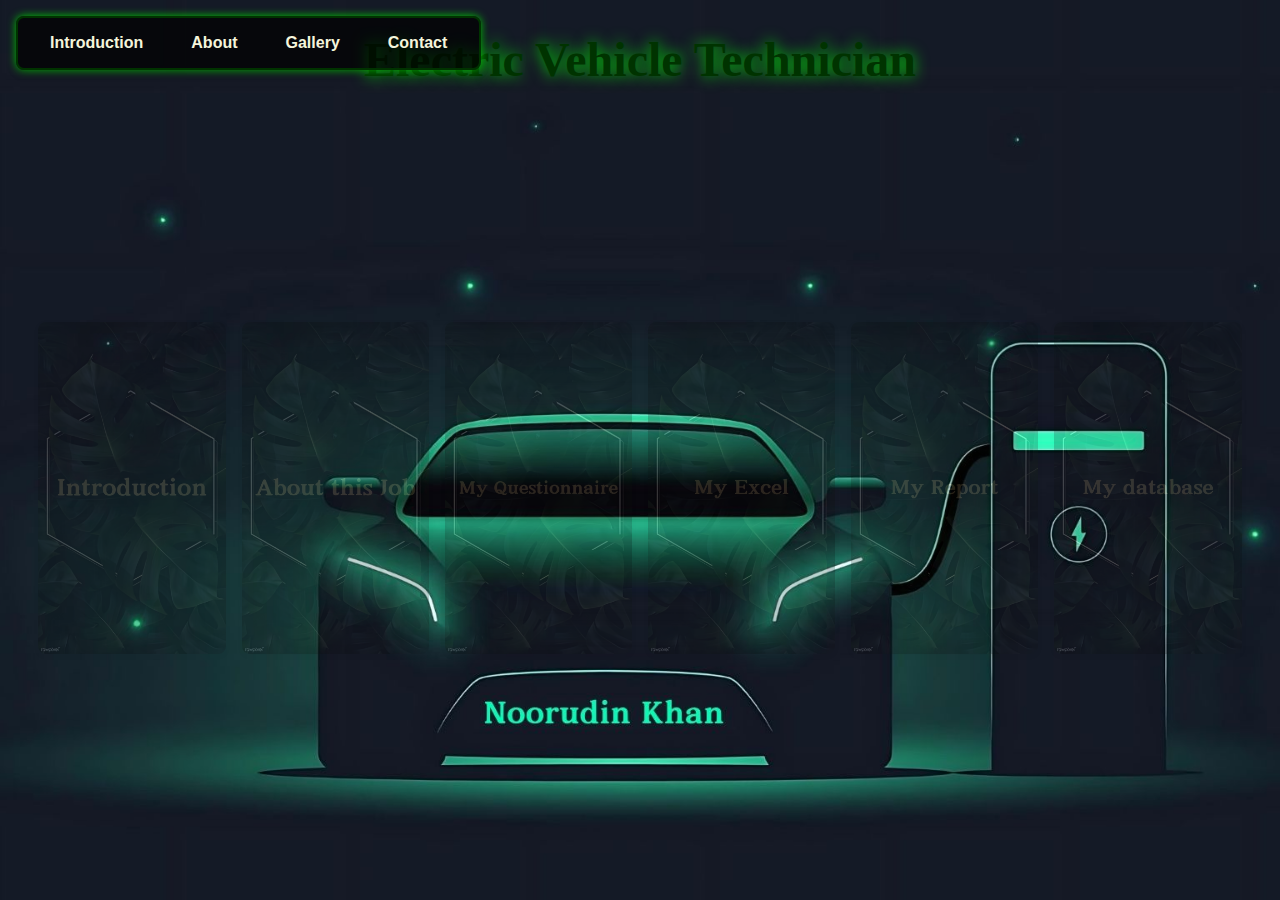
<file: index.html>
<!DOCTYPE html>
<html lang="en">
<head>
    <meta charset="UTF-8">
    <meta name="viewport" content="width=device-width, initial-scale=1.0">
    <title>Electric Vehicle Technician</title>
    <link rel="stylesheet" href="Nooru animations.css">
    <style>
        /* Additional styles for this page */
        body {
            font-family: 'Roboto', sans-serif;
            color: #4B3F2D; /* Coffee Color */
            background: url('data/back.jpg') no-repeat center center fixed;
            background-size: cover;
            margin: 0;
            padding: 0;
            display: flex;
            flex-direction: column;
            align-items: center;
            justify-content: center;
            min-height: 100vh; /* Ensure full viewport height */
            overflow-y: auto; /* Allow vertical scrolling */
            animation: fadeIn 2s ease-in-out;
        }
        @keyframes fadeIn {
            from { opacity: 0; }
            to { opacity: 1; }
        }
        .navigation {
            width: auto; /* Allow width to fit content */
            position: absolute;
            top: 1rem;
            left: 1rem; /* Position navigation to the top left */
            display: flex;
            gap: 1rem;
            padding: 0.5rem 1rem;
            background: rgba(0, 0, 0, 0.7); /* Dark background with transparency */
            border: 2px solid #003300; /* Dark Green Border */
            border-radius: 8px;
            box-shadow: 0 4px 8px rgba(0, 0, 0, 0.2), 0 0 8px rgba(0, 255, 0, 0.8); /* Slight shadow and glow */
            z-index: 10;
            animation: slideIn 1s ease-in-out;
        }
        @keyframes slideIn {
            from { transform: translateY(-50px); opacity: 0; }
            to { transform: translateY(0); opacity: 1; }
        }
        .navigation a {
            color: #F5F5DC; /* Light Beige Text */
            text-decoration: none;
            font-weight: bold;
            font-size: 1rem;
            transition: color 0.3s ease, transform 0.3s ease;
            padding: 0.5rem 1rem;
            border-radius: 4px;
        }
        .navigation a:hover {
            color: #F5F5DC; /* Light Beige Text on Hover */
            background: #2C6B4F; /* Dark Green Background on Hover */
            transform: scale(1.1);
        }
        .title {
            position: absolute;
            top: 2rem; /* Adjust as needed */
            left: 50%;
            transform: translateX(-50%);
            font-size: 3rem;
            font-family: 'Roboto Slab', serif; /* Better-designed font */
            font-weight: bold;
            color: #003300; /* Very Dark Green (Almost Black) */
            text-shadow: 0 0 15px rgba(0, 255, 0, 0.8); /* Bright Green Glow */
            z-index: 10;
            animation: glow 1.5s infinite alternate, titleFadeIn 2s ease-in-out;
        }
        @keyframes glow {
            from {
                text-shadow: 0 0 15px rgba(0, 255, 0, 0.8);
            }
            to {
                text-shadow: 0 0 25px rgba(0, 255, 0, 1);
            }
        }
        @keyframes titleFadeIn {
            from { opacity: 0; transform: translateY(-20px); }
            to { opacity: 1; transform: translateY(0); }
        }
        .image-links {
            display: flex;
            flex-wrap: wrap; /* Allow wrapping to fit images */
            justify-content: center;
            align-items: flex-start;
            width: 100%;
            padding: 2rem 1rem; /* Adjust padding to fit content comfortably */
            box-sizing: border-box;
            gap: 1rem;
            margin-top: 5rem; /* Add margin to ensure space below title */
            animation: imageLinksFadeIn 2s ease-in-out;
        }
        @keyframes imageLinksFadeIn {
            from { opacity: 0; transform: translateY(20px); }
            to { opacity: 1; transform: translateY(0); }
        }
        .image-links a {
            display: block;
            max-width: 15%; /* Further reduced to make images smaller */
            height: auto;
            box-sizing: border-box;
        }
        .image-links img {
            max-width: 100%; /* Resize images to fit the container */
            height: auto; /* Maintain aspect ratio */
            border-radius: 8px;
            box-shadow: 0 2px 4px rgba(0, 0, 0, 0.1);
            opacity: 0.2; /* 80% transparent */
            transition: transform 0.3s ease, opacity 0.3s ease;
        }
        .image-links img:hover {
            transform: scale(1.05);
            opacity: 0.95; /* 5% transparent on hover */
        }
    </style>
</head>
<body>
    <div class="title">Electric Vehicle Technician</div>
    <div class="navigation">
        <a href="intro page 1.html">Introduction</a>
        <a href="about page 2.html">About</a>
        <a href="gallery page 3.html">Gallery</a>
        <a href="contact-us.html">Contact</a>
    </div>
    <div class="image-links">
        <a href="intro page 1.html">
            <img src="data/image1.jpg" alt="Home">
        </a>
        <a href="about page 2.html">
            <img src="data/image2.jpg" alt="About the Green Job">
        </a>
        <a href="data/Original Questionaire.docx">
            <img src="data/image4.jpg" alt="Original Questionnaire">
        </a>
        <a href="data/my excel.xlsx">
            <img src="data/image5.jpg" alt="Electric Vehicles Worksheet">
        </a>
        <a href="data/report.docx">
            <img src="data/image6.jpg" alt="Image 6">
        </a>
        <a href="data/database.accdb">
            <img src="data/image7.jpg" alt="Image 7">
        </a>
    </div>
</body>
</html>
</file>
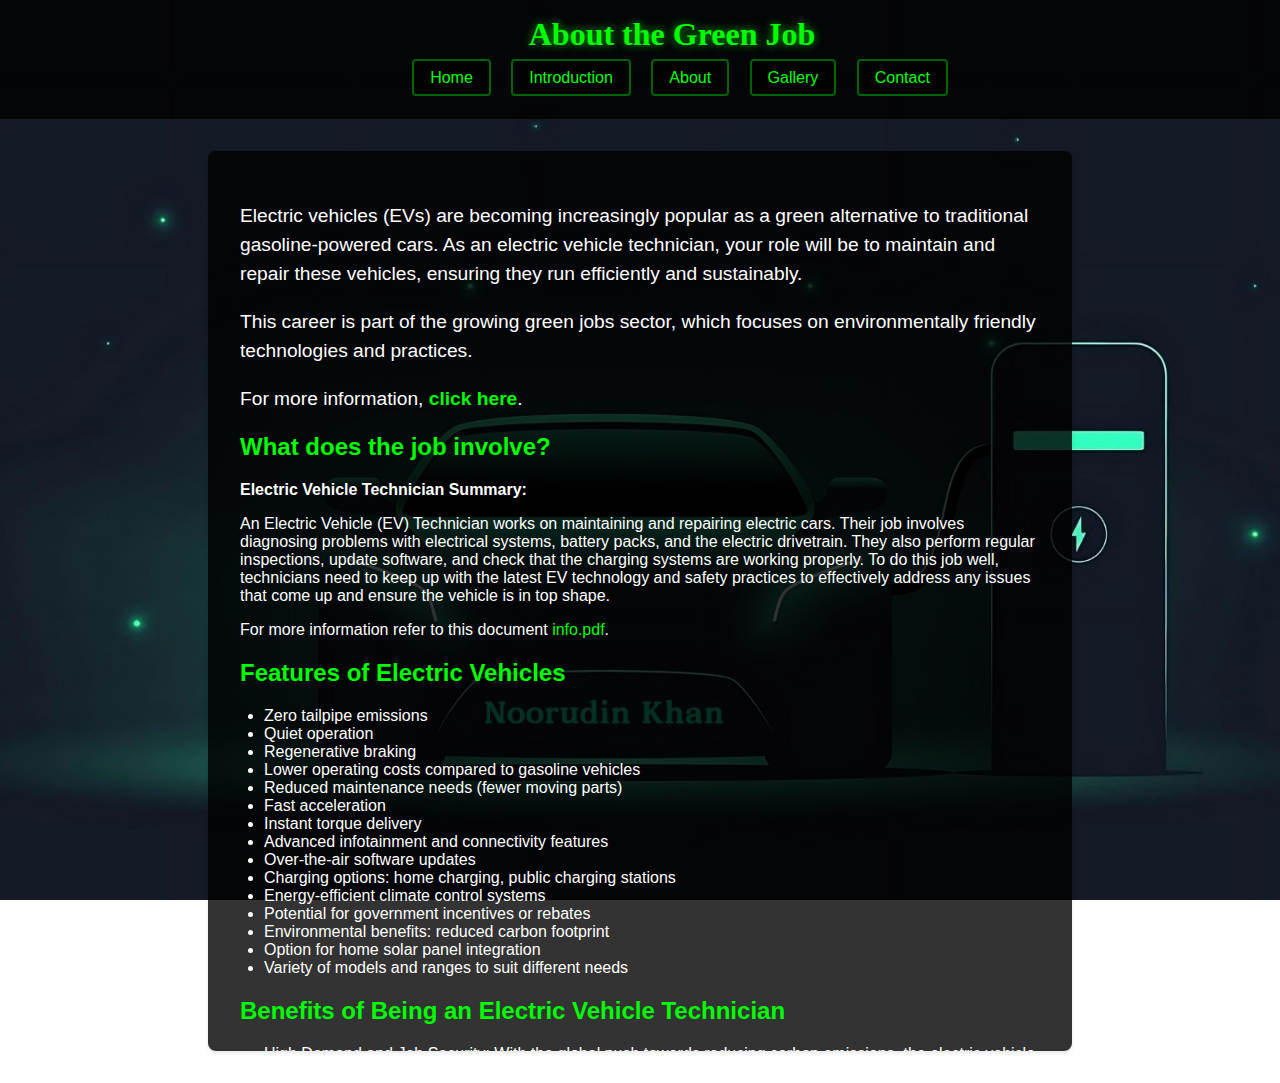
<file: about page 2.html>
<!DOCTYPE html>
<html lang="en">
<head>
    <meta charset="UTF-8">
    <meta name="viewport" content="width=device-width, initial-scale=1.0">
    <title>About the Green Job</title>
    <link rel="stylesheet" href="Nooru animations.css">
    <style>
        /* Styles for the about page */
        body {
            font-family: 'Roboto', sans-serif;
            color: #FFFFFF; /* White Color */
            background: url('data/back.jpg') no-repeat center center fixed;
            background-size: cover;
            margin: 0;
            padding: 0;
            overflow: hidden;
        }
        header {
            background: rgba(0, 0, 0, 0.8);
            padding: 1rem 2rem;
            text-align: center;
            animation: slideIn 1s ease-in-out;
        }
        header h1 {
            font-family: 'Roboto Slab', serif;
            color: #00FF00; /* Bright Green */
            text-shadow: 0 0 10px rgba(0, 255, 0, 0.7);
        }
        main {
            padding: 2rem;
            background: rgba(0, 0, 0, 0.8);
            border-radius: 8px;
            box-shadow: 0 2px 4px rgba(0, 0, 0, 0.1);
            max-width: 800px;
            margin: 2rem auto;
            animation: fadeIn 2s ease-in-out;
            overflow-y: auto;
            max-height: calc(100vh - 4rem); /* Adjust this value to fit your header and padding */
        }
        @keyframes fadeIn {
            from { opacity: 0; }
            to { opacity: 1; }
        }
        @keyframes slideIn {
            from { transform: translateY(-100%); opacity: 0; }
            to { transform: translateY(0); opacity: 1; }
        }
        .job-description {
            font-size: 1.2rem;
            line-height: 1.5;
        }
        .job-description a {
            color: #00FF00; /* Bright Green */
            text-decoration: none;
            font-weight: bold;
            transition: color 0.3s ease;
        }
        .job-description a:hover {
            color: #006400; /* Dark Green */
            text-decoration: underline;
        }
        .features-list {
            margin-top: 1rem;
            padding-left: 1.5rem;
            list-style-type: disc;
        }
        html {
            scroll-behavior: smooth;
        }
    </style>
</head>
<body>
    <header>
        <h1>About the Green Job</h1>
        <nav>
            <ul>
                <li><a href="index.html">Home</a></li>
                <li><a href="intro page 1.html">Introduction</a></li>
                <li><a href="about page 2.html">About</a></li>
                <li><a href="gallery page 3.html">Gallery</a></li>
                <li><a href="contact-us.html">Contact</a></li>
            </ul>
        </nav>
    </header>
    <main>
        <section class="job-description">
            <p>Electric vehicles (EVs) are becoming increasingly popular as a green alternative to traditional gasoline-powered cars. As an electric vehicle technician, your role will be to maintain and repair these vehicles, ensuring they run efficiently and sustainably.</p>
            <p>This career is part of the growing green jobs sector, which focuses on environmentally friendly technologies and practices.</p>
            <p>For more information, <a href="info.pdf">click here</a>.</p>
        </section>

        <section>
            <h2>What does the job involve?</h2>
            <p><strong>Electric Vehicle Technician Summary:</strong></p>
            <p>An Electric Vehicle (EV) Technician works on maintaining and repairing electric cars. Their job involves diagnosing problems with electrical systems, battery packs, and the electric drivetrain. They also perform regular inspections, update software, and check that the charging systems are working properly. To do this job well, technicians need to keep up with the latest EV technology and safety practices to effectively address any issues that come up and ensure the vehicle is in top shape.</p>
            <p>For more information refer to this document <a href="info.pdf">info.pdf</a>.</p>
        </section>

        <section>
            <h2>Features of Electric Vehicles</h2>
            <ul class="features-list">
                <li>Zero tailpipe emissions</li>
                <li>Quiet operation</li>
                <li>Regenerative braking</li>
                <li>Lower operating costs compared to gasoline vehicles</li>
                <li>Reduced maintenance needs (fewer moving parts)</li>
                <li>Fast acceleration</li>
                <li>Instant torque delivery</li>
                <li>Advanced infotainment and connectivity features</li>
                <li>Over-the-air software updates</li>
                <li>Charging options: home charging, public charging stations</li>
                <li>Energy-efficient climate control systems</li>
                <li>Potential for government incentives or rebates</li>
                <li>Environmental benefits: reduced carbon footprint</li>
                <li>Option for home solar panel integration</li>
                <li>Variety of models and ranges to suit different needs</li>
            </ul>
        </section>

        <section>
            <h2>Benefits of Being an Electric Vehicle Technician</h2>
            <ul class="features-list">
                <li>High Demand and Job Security: With the global push towards reducing carbon emissions, the electric vehicle market is growing rapidly. As a result, the need for skilled EV technicians is at an all-time high, offering strong job security and numerous employment opportunities.</li>
                <li>Competitive Salaries: Due to the specialized skills required, EV technicians often enjoy competitive salaries. As the demand for their expertise continues to grow, there is also potential for salary growth and career advancement.</li>
                <li>Contribution to Sustainability: Working as an EV technician allows individuals to contribute directly to environmental conservation. By maintaining and improving electric vehicles, technicians help reduce the reliance on fossil fuels and lower greenhouse gas emissions.</li>
                <li>Technological Engagement: Electric vehicles incorporate cutting-edge technology, including advanced batteries, electric drivetrains, and sophisticated software systems. EV technicians get to work with these innovative technologies, staying at the forefront of automotive advancements.</li>
                <li>Diverse Career Opportunities: The skills of an EV technician are versatile and applicable in various settings, from automotive repair shops to manufacturing plants and research facilities. This diversity offers multiple career pathways and opportunities for specialization.</li>
            </ul>
        </section>

        <section>
            <h2>Pros and Cons</h2>
            <p><strong>Pros:</strong></p>
            <ul class="features-list">
                <li>Growing Industry: The electric vehicle market is expanding, providing numerous job opportunities.</li>
                <li>Sustainability: Contributing to a greener future and reducing environmental impact.</li>
                <li>Technological Advancement: Engaging with state-of-the-art technologies and continual learning.</li>
                <li>Competitive Salary: Potential for high earnings and job security.</li>
                <li>Skill Versatility: Transferable skills applicable in various sectors of the automotive industry.</li>
            </ul>
            <p><strong>Cons:</strong></p>
            <ul class="features-list">
                <li>Specialized Training Required: Becoming an EV technician requires specific training and certification, which can be time-consuming and costly.</li>
                <li>Constant Learning Curve: Rapid technological advancements necessitate continuous education and adaptation.</li>
                <li>High Initial Investment: Tools and equipment specific to electric vehicles can be expensive.</li>
                <li>Safety Risks: Working with high-voltage systems poses safety hazards if proper precautions are not taken.</li>
                <li>Limited Availability in Some Regions: Job opportunities may be concentrated in regions with higher adoption of electric vehicles, potentially limiting prospects in other areas.</li>
            </ul>
        </section>

        <section>
            <h2>Conclusion</h2>
            <p>The role of an Electric Vehicle Technician is crucial in the ongoing shift towards sustainable transportation. The benefits of this green job include high demand, competitive salaries, and the opportunity to work with advanced technology while contributing to environmental conservation. However, the position requires specialized training and presents some challenges, such as safety risks and the need for continuous education. Overall, becoming an EV technician offers a rewarding career path with significant potential for growth and impact in the automotive industry.</p>
        </section>
    </main>
</body>
</html>
</file>
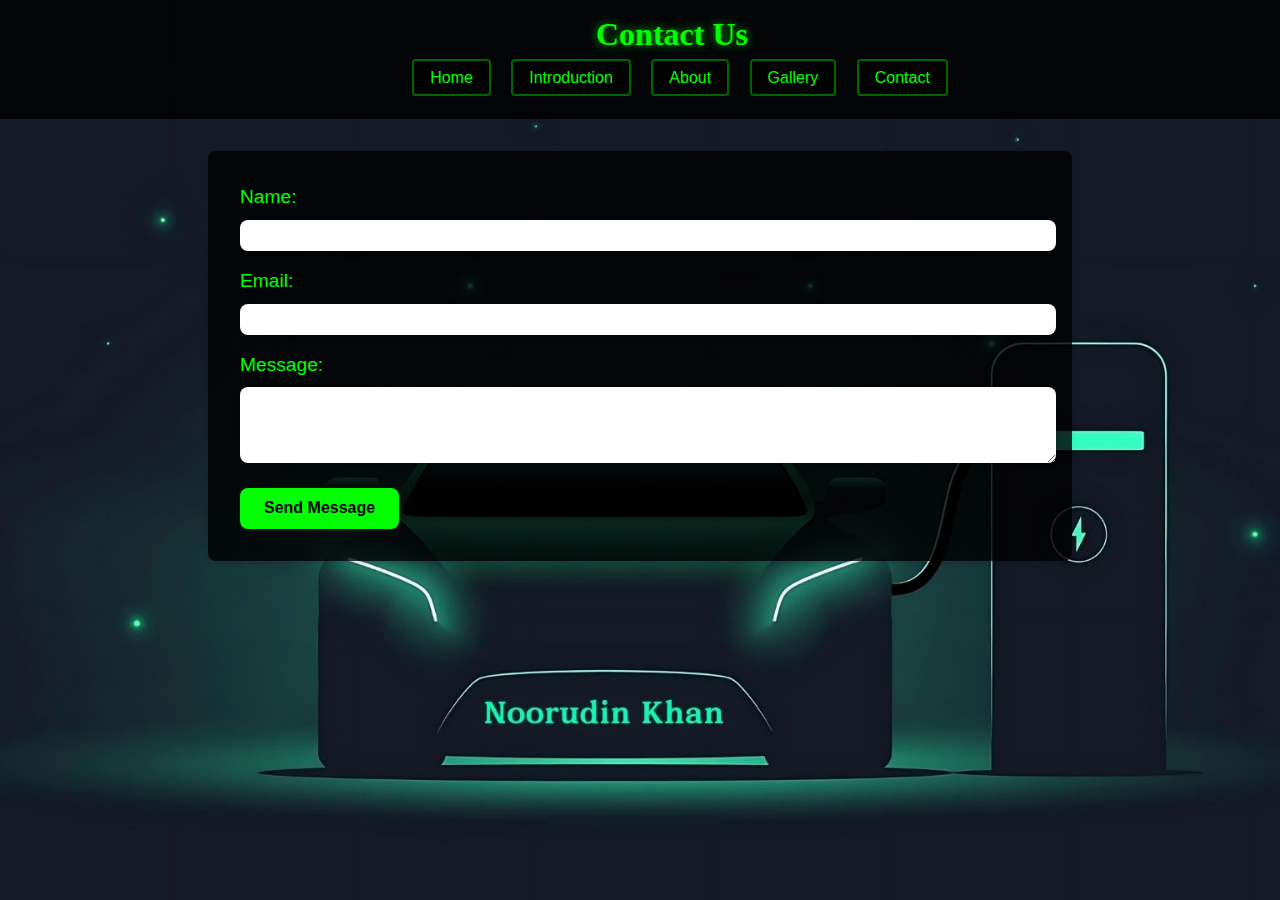
<file: contact-us.html>
<!DOCTYPE html>
<html lang="en">
<head>
    <meta charset="UTF-8">
    <meta name="viewport" content="width=device-width, initial-scale=1.0">
    <title>Contact Us</title>
    <link rel="stylesheet" href="Nooru animations.css">
    <style>
        /* Styles for the contact page */
        body {
            font-family: 'Roboto', sans-serif;
            color: #4B3F2D; /* Coffee Color */
            background: url('data/back.jpg') no-repeat center center fixed;
            background-size: cover;
            margin: 0;
            padding: 0;
            overflow: hidden;
        }
        header {
            background: rgba(0, 0, 0, 0.8);
            padding: 1rem 2rem;
            text-align: center;
            animation: slideIn 1s ease-in-out;
        }
        header h1 {
            font-family: 'Roboto Slab', serif;
            color: #00FF00; /* Bright Green */
            text-shadow: 0 0 10px rgba(0, 255, 0, 0.7);
        }
        main {
            padding: 2rem;
            background: rgba(0, 0, 0, 0.8);
            border-radius: 8px;
            box-shadow: 0 2px 4px rgba(0, 0, 0, 0.1);
            max-width: 800px;
            margin: 2rem auto;
            animation: fadeIn 2s ease-in-out;
        }
        @keyframes fadeIn {
            from { opacity: 0; }
            to { opacity: 1; }
        }
        @keyframes slideIn {
            from { transform: translateY(-100%); opacity: 0; }
            to { transform: translateY(0); opacity: 1; }
        }
        .contact-form {
            font-size: 1.2rem;
            line-height: 1.5;
        }
        .contact-form label {
            display: block;
            margin-bottom: 0.5rem;
            color: #00FF00; /* Bright Green */
        }
        .contact-form input,
        .contact-form textarea {
            width: 100%;
            padding: 0.5rem;
            margin-bottom: 1rem;
            border-radius: 8px;
            border: none;
            box-shadow: 0 2px 4px rgba(0, 0, 0, 0.1);
        }
        .contact-form button {
            padding: 0.7rem 1.5rem;
            background: #00FF00; /* Bright Green */
            color: #000;
            border: none;
            border-radius: 8px;
            font-size: 1rem;
            font-weight: bold;
            cursor: pointer;
            transition: background 0.3s ease;
        }
        .contact-form button:hover {
            background: #006400; /* Dark Green */
        }
    </style>
</head>
<body>
    <header>
        <h1>Contact Us</h1>
        <nav>
            <ul>
                <li><a href="index.html">Home</a></li>
                <li><a href="intro page 1.html">Introduction</a></li>
                <li><a href="about page 2.html">About</a></li>
                <li><a href="gallery page 3.html">Gallery</a></li>
                <li><a href="contact-us.html">Contact</a></li>
            </ul>
        </nav>
    </header>
    <main>
        <section class="contact-form">
            <form>
                <label for="name">Name:</label>
                <input type="text" id="name" name="name" required>

                <label for="email">Email:</label>
                <input type="email" id="email" name="email" required>

                <label for="message">Message:</label>
                <textarea id="message" name="message" rows="4" required></textarea>

                <button type="submit">Send Message</button>
            </form>
        </section>
    </main>
</body>
</html>
</file>
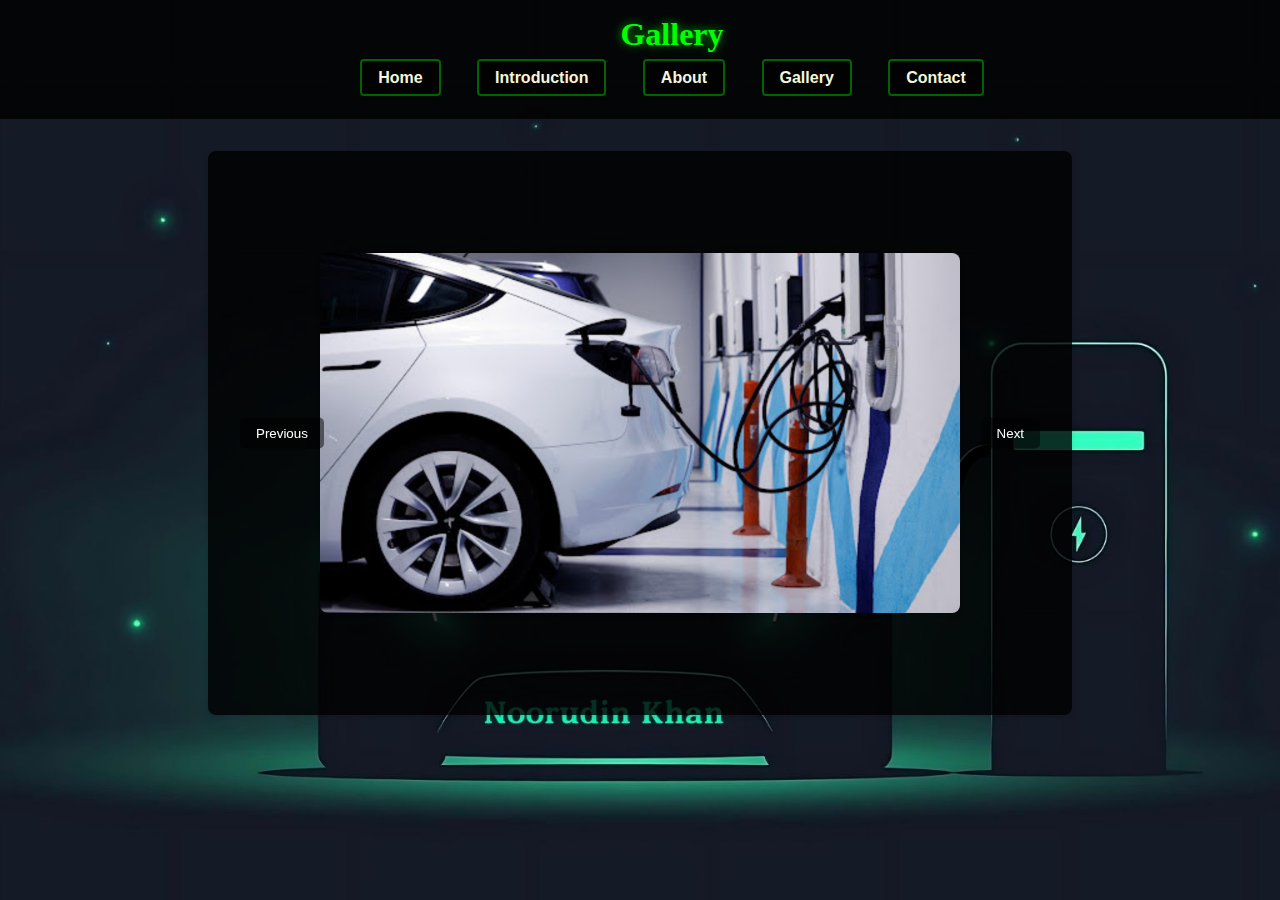
<file: gallery page 3.html>
<!DOCTYPE html>
<html lang="en">
<head>
    <meta charset="UTF-8">
    <meta name="viewport" content="width=device-width, initial-scale=1.0">
    <title>Gallery</title>
    <link rel="stylesheet" href="Nooru animations.css">
    <style>
        /* Styles for the gallery page */
        body {
            font-family: 'Roboto', sans-serif;
            color: #4B3F2D; /* Coffee Color */
            background: url('data/back.jpg') no-repeat center center fixed;
            background-size: cover;
            margin: 0;
            padding: 0;
            overflow: hidden; /* Hide overflow to prevent unwanted scrollbars */
            animation: fadeIn 2s ease-in-out;
        }
        header {
            background: rgba(0, 0, 0, 0.8);
            padding: 1rem 2rem;
            text-align: center;
            animation: slideIn 1s ease-in-out;
        }
        header h1 {
            font-family: 'Roboto Slab', serif;
            color: #00FF00; /* Bright Green */
            text-shadow: 0 0 10px rgba(0, 255, 0, 0.7);
        }
        nav ul {
            list-style: none;
            padding: 0;
            margin: 0;
        }
        nav ul li {
            display: inline;
            margin: 0 1rem;
        }
        nav ul li a {
            color: #F5F5DC; /* Light Beige Text */
            text-decoration: none;
            font-weight: bold;
            transition: color 0.3s ease;
        }
        nav ul li a:hover {
            color: #00FF00; /* Bright Green */
        }
        main {
            padding: 2rem;
            background: rgba(0, 0, 0, 0.8);
            border-radius: 8px;
            box-shadow: 0 2px 4px rgba(0, 0, 0, 0.1);
            max-width: 800px;
            margin: 2rem auto;
            position: relative; /* For absolute positioning of controls */
            animation: fadeIn 2s ease-in-out;
        }
        @keyframes fadeIn {
            from { opacity: 0; }
            to { opacity: 1; }
        }
        @keyframes slideIn {
            from { transform: translateY(-100%); opacity: 0; }
            to { transform: translateY(0); opacity: 1; }
        }
        .flipbook-container {
            width: 100%;
            height: 500px; /* Adjust height as needed */
            display: flex;
            align-items: center;
            justify-content: center;
            perspective: 1000px; /* 3D effect for flipping */
            overflow: hidden; /* Hide scrollbars */
            margin: 0 auto; /* Center the container */
        }
        .flipbook {
            width: 80%;
            height: 100%;
            position: relative;
            transform-style: preserve-3d;
            transition: transform 1s;
        }
        .flipbook .page {
            width: 100%;
            height: 100%;
            position: absolute;
            backface-visibility: hidden;
            transition: opacity 1s ease-in-out;
            display: flex;
            align-items: center;
            justify-content: center;
            background: transparent; /* Remove background color */
            box-shadow: none; /* Remove box shadow */
            border: none; /* Remove border */
        }
        .flipbook .page img {
            max-width: 100%;
            max-height: 100%;
            object-fit: contain; /* Preserve aspect ratio */
            border-radius: 8px;
        }
        .controls {
            position: absolute;
            top: 50%;
            width: 100%;
            display: flex;
            justify-content: space-between;
            padding: 0 2rem;
            transform: translateY(-50%);
            z-index: 10;
        }
        .controls button {
            background: rgba(0, 0, 0, 0.5);
            color: #fff;
            border: none;
            padding: 0.5rem 1rem;
            border-radius: 5px;
            cursor: pointer;
            transition: background 0.3s;
        }
        .controls button:hover {
            background: rgba(0, 0, 0, 0.8);
        }
    </style>
</head>
<body>
    <header>
        <h1>Gallery</h1>
        <nav>
            <ul>
                <li><a href="index.html">Home</a></li>
                <li><a href="intro page 1.html">Introduction</a></li>
                <li><a href="about page 2.html">About</a></li>
                <li><a href="gallery page 3.html">Gallery</a></li>
                <li><a href="contact-us.html">Contact</a></li>
            </ul>
        </nav>
    </header>
    <main>
        <section class="flipbook-container">
            <div class="flipbook" id="flipbook">
                <!-- Page 1 -->
                <div class="page">
                    <img src="data/1.png" alt="Page 1">
                </div>
                <!-- Page 2 -->
                <div class="page">
                    <img src="data/2.png" alt="Page 2">
                </div>
                <!-- Page 3 -->
                <div class="page">
                    <img src="data/3.png" alt="Page 3">
                </div>
                <!-- Page 4 -->
                <div class="page">
                    <img src="data/4.png" alt="Page 4">
                </div>
                <!-- Page 5 -->
                <div class="page">
                    <img src="data/5.png" alt="Page 5">
                </div>
                <!-- Page 6 -->
                <div class="page">
                    <img src="data/6.png" alt="Page 6">
                </div>
                <!-- Page 7 -->
                <div class="page">
                    <img src="data/7.png" alt="Page 7">
                </div>
            </div>
            <div class="controls">
                <button id="prev">Previous</button>
                <button id="next">Next</button>
            </div>
        </section>
    </main>
    <script>
        let currentPage = 0;
        const pages = document.querySelectorAll('.flipbook .page');
        const flipbook = document.getElementById('flipbook');
        
        function updateFlipbook() {
            const angle = -currentPage * 180;
            flipbook.style.transform = `rotateY(${angle}deg)`;
            pages.forEach((page, index) => {
                page.style.opacity = (index === currentPage) ? 1 : 0; // Fade in the current page
            });
        }
        
        document.getElementById('prev').addEventListener('click', () => {
            if (currentPage > 0) {
                currentPage--;
                updateFlipbook();
            }
        });
        
        document.getElementById('next').addEventListener('click', () => {
            if (currentPage < pages.length - 1) {
                currentPage++;
                updateFlipbook();
            }
        });
        
        // Initialize the flipbook with the first page visible
        updateFlipbook();
    </script>
</body>
</html>
</file>
<file: Nooru animations.css>
/* General body styling */
body {
    background: url('data/back.jpg') no-repeat center center fixed;
    background-size: cover;
    font-family: 'Roboto', sans-serif;
    margin: 0;
    padding: 0;
    color: #006400; /* Dark Green text color */
}

/* Header styling */
header {
    background: rgba(0, 0, 0, 0.8); /* Dark overlay for contrast */
    padding: 1rem 2rem;
    position: relative;
    width: 100%;
    text-align: center; /* Center text and navigation */
}

header h1 {
    font-family: 'Roboto Slab', serif;
    color: #00FF00; /* Bright Green */
    margin: 0;
    text-shadow: 0 0 10px rgba(0, 255, 0, 0.7); /* Glowing effect */
}

/* Navigation styling */
nav {
    margin: 1rem auto;
    display: inline-block;
}

nav ul {
    padding: 0;
    margin: 0;
    list-style: none;
}

nav ul li {
    display: inline;
    margin-left: 1rem;
}

nav ul li a {
    color: #00FF00; /* Bright Green */
    text-decoration: none;
    font-size: 1rem;
    border: 2px solid #006400; /* Dark Green border */
    border-radius: 4px;
    padding: 0.5rem 1rem;
    transition: color 0.3s ease, background-color 0.3s ease;
    background-color: rgba(0, 0, 0, 0.5); /* Slightly transparent background */
}

nav ul li a:hover {
    color: #006400; /* Dark Green */
    background-color: #00FF00; /* Bright Green */
}

/* Main content styling */
main {
    padding: 2rem;
    background: rgba(0, 0, 0, 0.8); /* Black background with transparency */
    border-radius: 8px;
    box-shadow: 0 2px 4px rgba(0, 0, 0, 0.1);
    margin: 2rem auto;
    max-width: 1200px;
}

/* Heading colors */
h1, h2 {
    color: #00FF00; /* Bright Green */
}

/* Link styling */
a {
    color: #00FF00; /* Bright Green */
    text-decoration: none;
}

a:hover {
    color: #006400; /* Dark Green */
    text-decoration: underline;
}

/* Image styling */
img {
    max-width: 100%;
    border-radius: 8px;
    box-shadow: 0 2px 4px rgba(0, 0, 0, 0.1);
}
</file>
